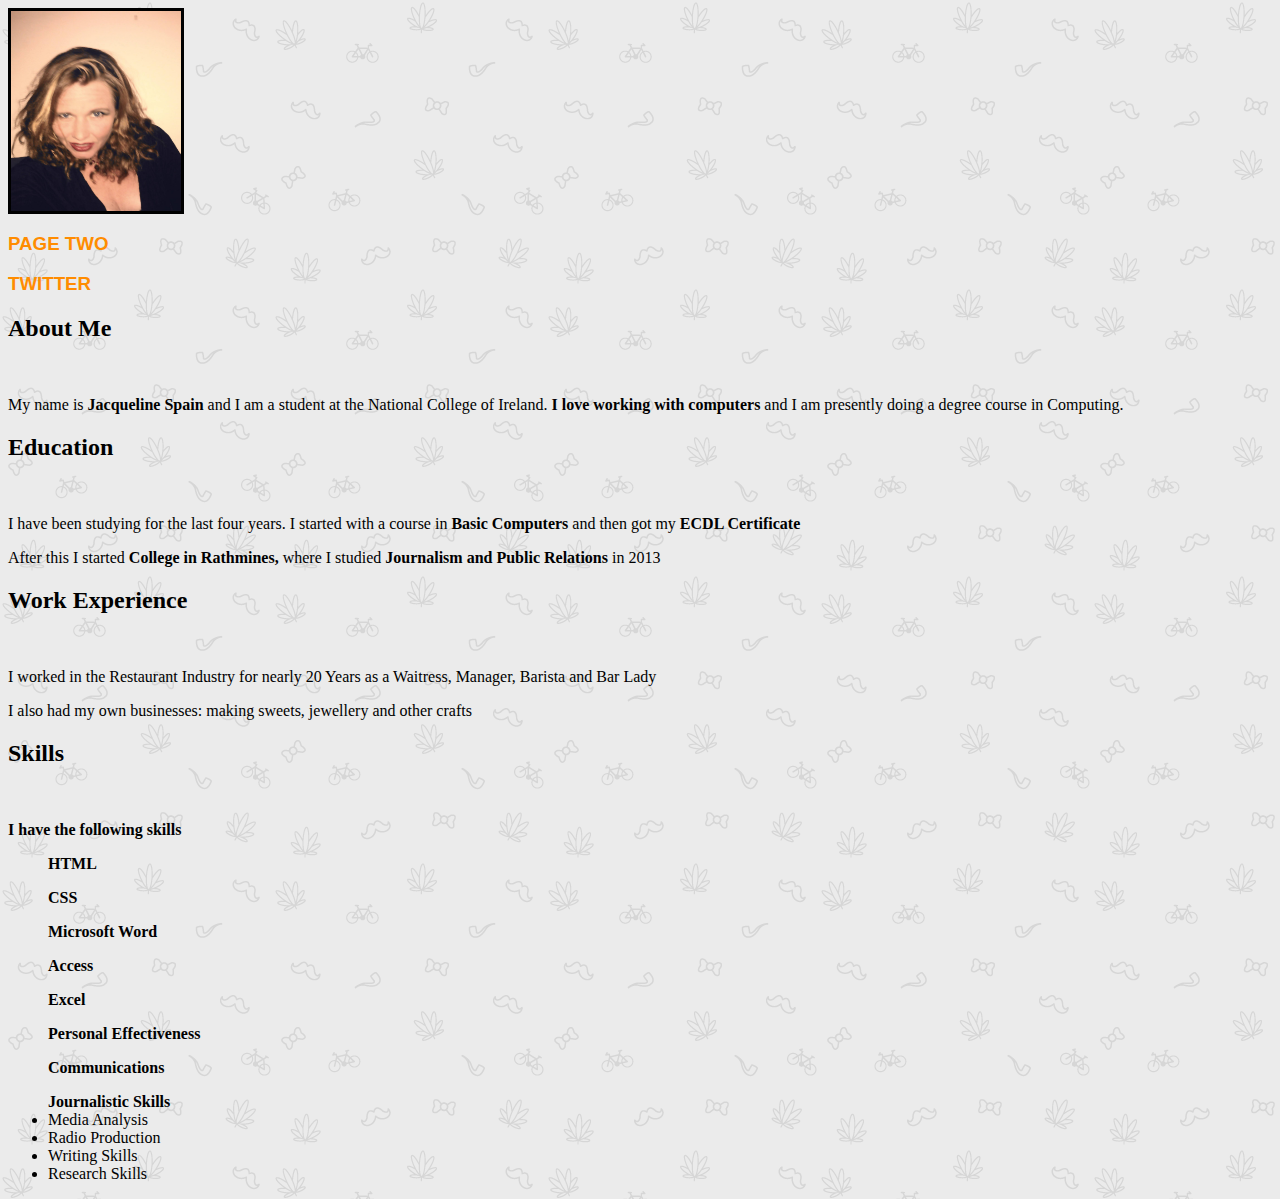
<file: index.html>
<!DOCTYPE>
<!--Jacqueline Spain x13126024-->
<html>
	<head>
		<title>Jacqueline Spain x13126024 CV</title>
			<link rel="stylesheet" type="text/css" href="style.css"/>
	</head>

<body>
	<div>
		<img src="photo.jpg" width="170px" height="200px" align="centre"/>
	</div>
	
	<div>
		<a href="page2.html"/><h3>PAGE TWO</h3></a>
		<a href="https://twitter.com/?lang=en"><h3>TWITTER</h3></a>
	</div>
	
	<div>
	<h2>About Me</h2><br/>
		<p>My name is <strong>Jacqueline Spain</strong> and I am a student at the National College of Ireland. 
		<strong>I love working with computers</strong> and I am presently doing a degree course in Computing.</p>
	</div>
	<div>	
	<h2>Education</h2><br/>
		<p>I have been studying for the last four years. I started with a course in <strong>Basic Computers</strong> and then got my <strong>ECDL Certificate</strong></p>
		<p>After this I started <strong>College in Rathmines,</strong> where I studied <strong>Journalism and Public Relations</strong> in 2013</p>
	</div>
	<div>
	<h2>Work Experience</h2><br/>
		<p>I worked in the Restaurant Industry for nearly 20 Years as a Waitress, Manager, Barista and Bar Lady</p>
		<p>I also had my own businesses: making sweets, jewellery and other crafts</p>
	</div>	
	<div>
		<h2>Skills</h2><br/>
		<p><strong>I have the following skills</strong></p>
			<ul><strong>HTML</strong></ul>
			<ul><strong>CSS</strong></ul>
			<ul><strong>Microsoft Word</strong></ul>
			<ul><strong>Access</strong></ul>
			<ul><strong>Excel</strong></ul>
			<ul><strong>Personal Effectiveness</strong></ul>
			<ul><strong>Communications</strong></ul>
			<ul><strong>Journalistic Skills</strong>
			<br/>
				<li>Media Analysis</li>
				<li>Radio Production</li>
				<li>Writing Skills</li>
				<li>Research Skills</li></ul>
	</div>
</body>
</html>
</file>
<file: style.css>
body {
	background-color: #000;
	font-size: 12pt;
	font-family: Georgia, Serif;
	background-image: url("sativa.png");
	color: #000;
}
h2 {
	color: #000;
}
img {
	border: solid;
	border-color: #000;
}
ul {
	text-decoration: bold;
}
a {
	text-decoration: none;
	font-family: Arial, Serif;
}
a:link{
	color: #FF8C00;
}
a:visited {
	color: #DC143C;
}
a:hover {
	color: #FF7F50;
}
a:active  {
	color: #5F9EA0;
}
</file>
